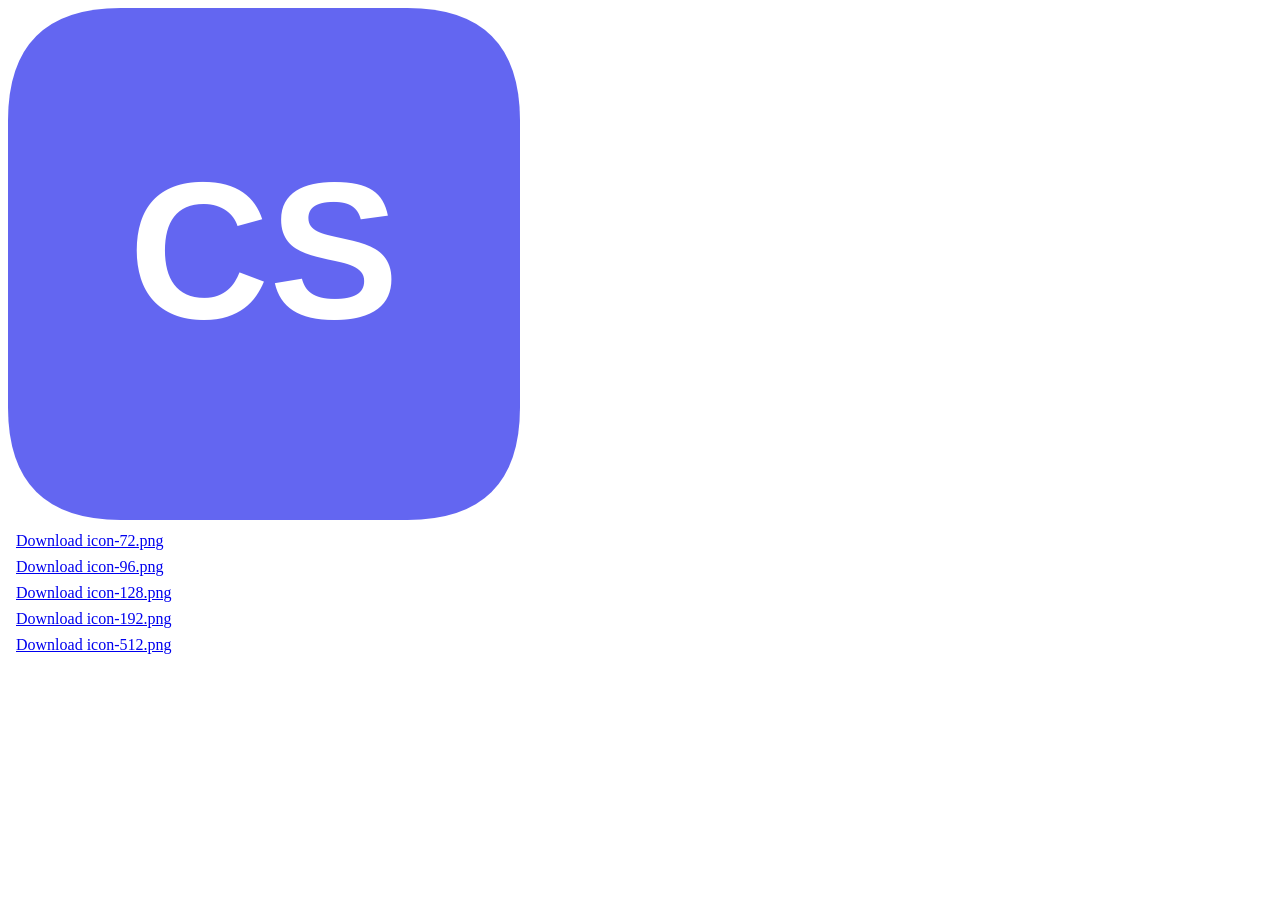
<file: assets/icons/generate-icons.html>
<!DOCTYPE html>
<html>
<body>
<canvas id="c" width="512" height="512"></canvas>
<script>
const canvas = document.getElementById('c');
const ctx    = canvas.getContext('2d');
const sizes  = [72, 96, 128, 192, 512];

function drawIcon(size) {
  canvas.width  = size;
  canvas.height = size;

  // Background
  const radius = size * 0.22;
  ctx.beginPath();
  ctx.moveTo(radius, 0);
  ctx.lineTo(size - radius, 0);
  ctx.quadraticCurveTo(size, 0, size, radius);
  ctx.lineTo(size, size - radius);
  ctx.quadraticCurveTo(size, size, size - radius, size);
  ctx.lineTo(radius, size);
  ctx.quadraticCurveTo(0, size, 0, size - radius);
  ctx.lineTo(0, radius);
  ctx.quadraticCurveTo(0, 0, radius, 0);
  ctx.closePath();
  ctx.fillStyle = '#6366f1';
  ctx.fill();

  // Text CS
  ctx.fillStyle   = '#ffffff';
  ctx.font        = `bold ${size * 0.38}px Inter, Arial`;
  ctx.textAlign   = 'center';
  ctx.textBaseline = 'middle';
  ctx.fillText('CS', size / 2, size / 2);

  return canvas.toDataURL('image/png');
}

// Create download links
sizes.forEach(size => {
  const dataUrl = drawIcon(size);
  const link    = document.createElement('a');
  link.download  = `icon-${size}.png`;
  link.href      = dataUrl;
  link.textContent = `Download icon-${size}.png`;
  link.style.display = 'block';
  link.style.margin  = '8px';
  document.body.appendChild(link);
});
</script>
</body>
</html>
</file>
